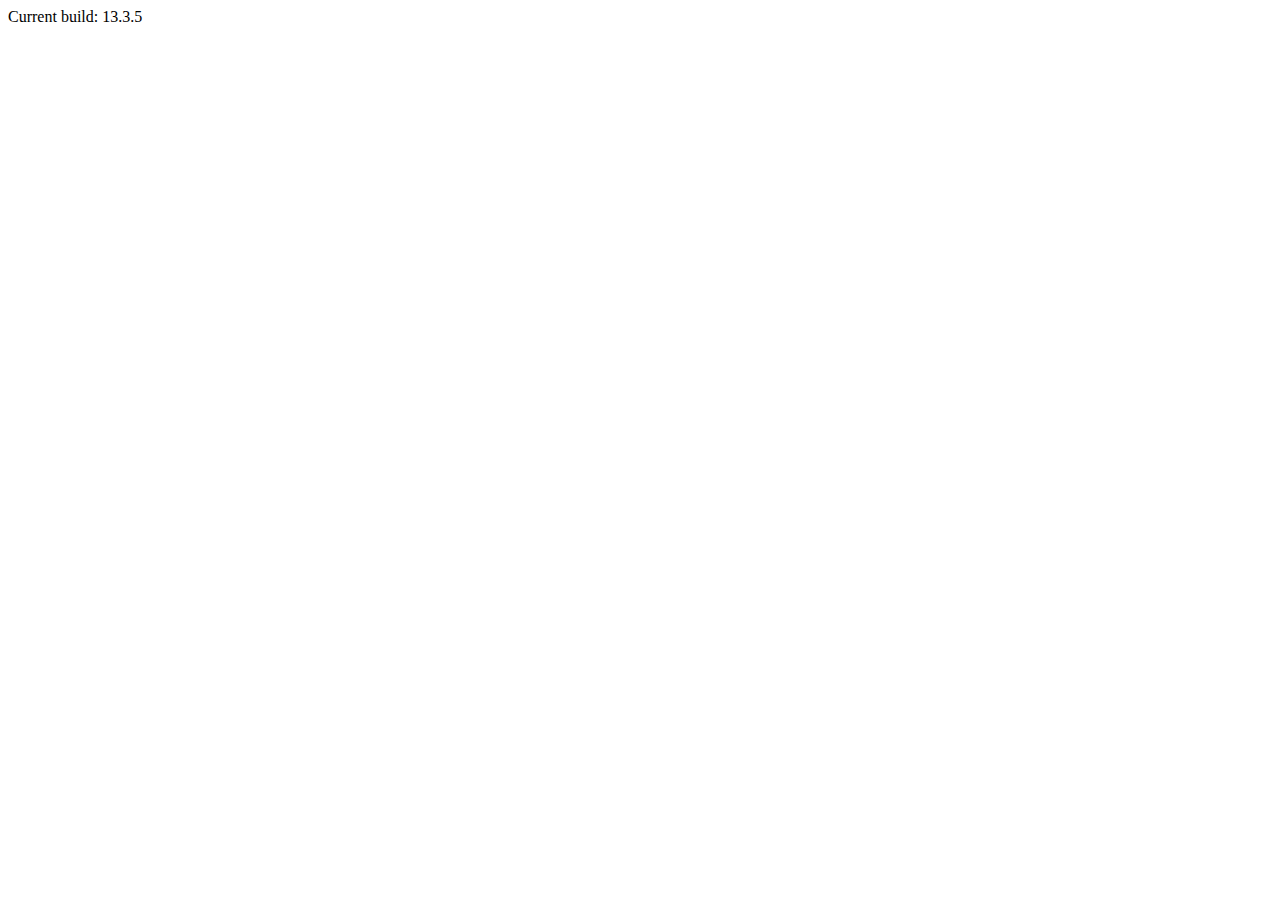
<file: src/index.html>
<!doctype html>
<html lang="en">
<head>
  <meta charset="utf-8">
  <title>Drag&Drop disabled sorting</title>
  <base href="/">
  <meta name="viewport" content="width=device-width, initial-scale=1">
  <link rel="preconnect" href="https://fonts.gstatic.com">
  <link href="https://fonts.googleapis.com/css2?family=Roboto:wght@300;400;500&display=swap" rel="stylesheet">
  <link href="https://fonts.googleapis.com/icon?family=Material+Icons" rel="stylesheet">
</head>
<body class="mat-typography mat-app-background">
  <cdk-drag-drop-disabled-sorting-example></cdk-drag-drop-disabled-sorting-example>
  <span class="version-info">Current build: 13.3.5</span>
</body>
</html>
</file>
